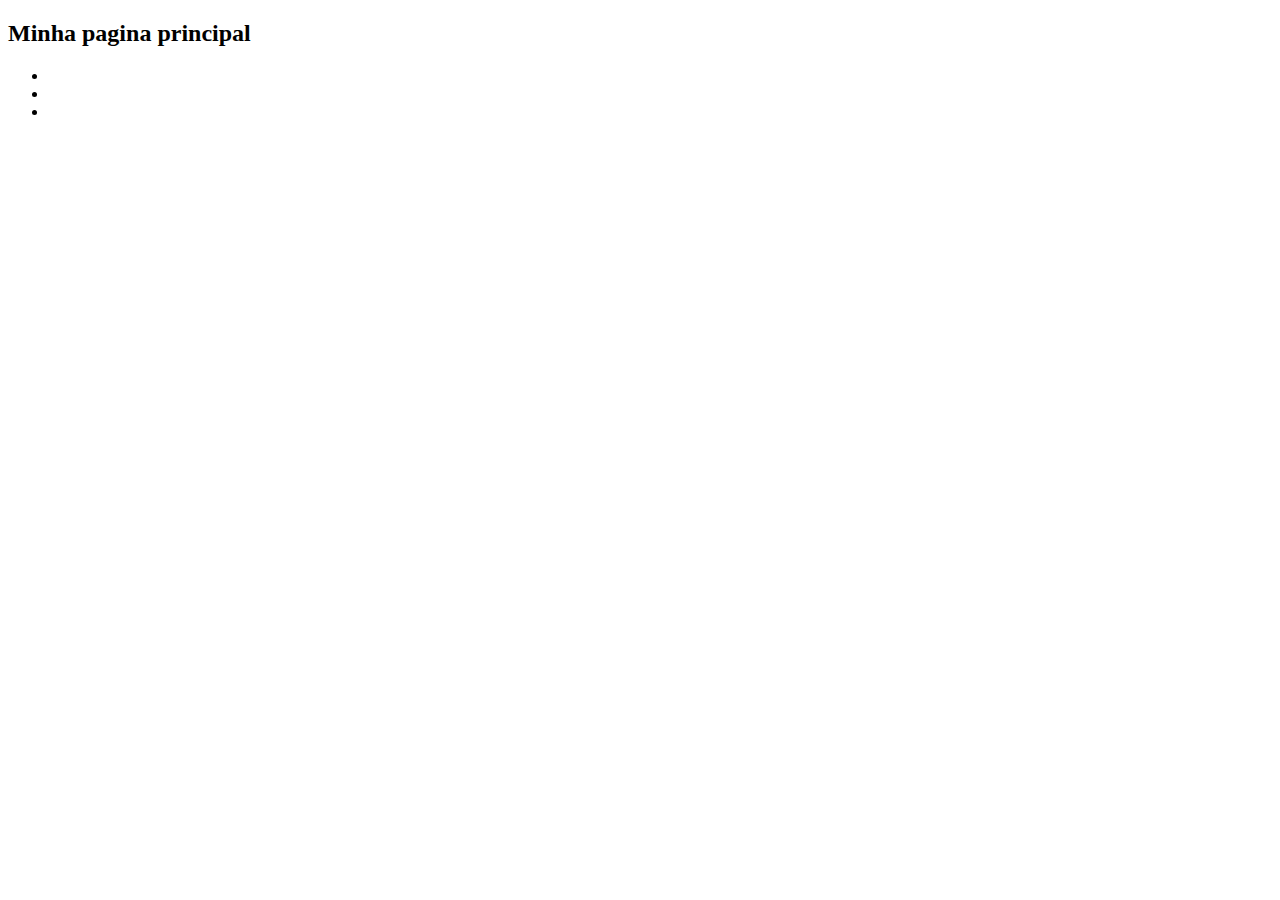
<file: index.html>
<!DOCTYPE html>
<html lang="pt-br">
<head>
    <meta charset="UTF-8">
    <meta name="viewport" content="width=device-width, initial-scale=1.0">
    <title>Home - FIAP</title>
</head>
<body>
    <h2>Minha pagina principal</h2>

    <ul>
        <li><a href=""></a></li>
        <li><a href=""></a></li>
        <li><a href=""></a></li>
    </ul>
</body>
</html>
</file>
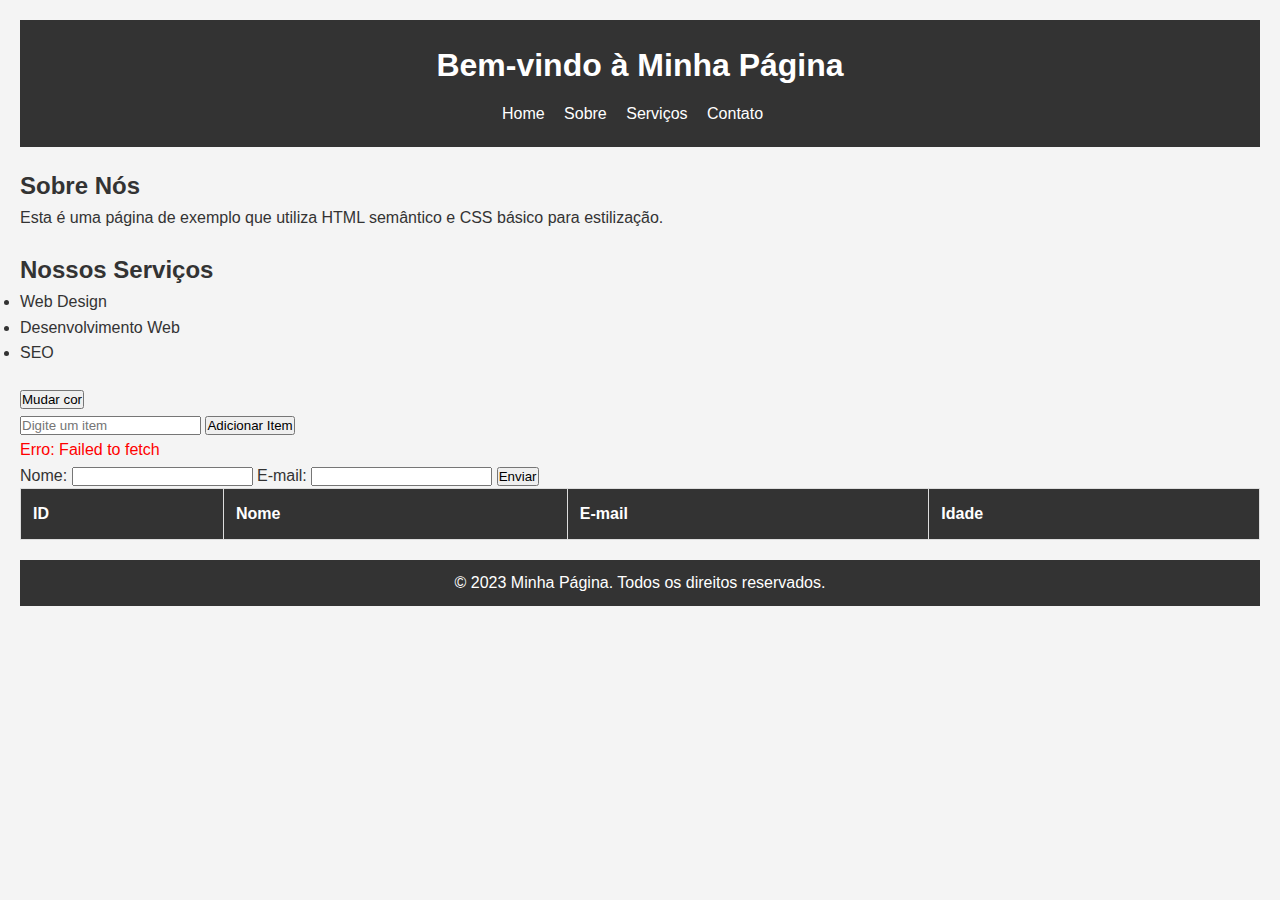
<file: atividade/index.html>
<!DOCTYPE html>
<html lang="pt-BR">
<head>
    <meta charset="UTF-8">
    <meta name="viewport" content="width=device-width, initial-scale=1.0">
    <title>Minha Página Semântica</title>
    <link rel="stylesheet" href="style.css">
</head>
<body>
    <header>
        <h1>Bem-vindo à Minha Página</h1>
        <nav>
            <ul>
                <li><a href="#">Home</a></li>
                <li><a href="#">Sobre</a></li>
                <li><a href="#">Serviços</a></li>
                <li><a href="#">Contato</a></li>
            </ul>
        </nav>
    </header>

    <main>
        <section id="content">
            <h2>Sobre Nós</h2>
            <p>Esta é uma página de exemplo que utiliza HTML semântico e CSS básico para estilização.</p>
        </section>

        <section>
            <h2>Nossos Serviços</h2>
            <ul>
                <li>Web Design</li>
                <li>Desenvolvimento Web</li>
                <li>SEO</li>
            </ul>
        </section>

        <!-- Botão para mudar a cor -->
        <button id="changeColorButton">Mudar cor</button>

        <div>
            <input type="text" id="newItemInput" placeholder="Digite um item">
            <button id="addItemButton">Adicionar Item</button>
        </div>

        <!-- Lista de itens -->
        <ul id="itemList"></ul>

        <div id="apiResponse">
            <p>Carregando mensagem...</p>
        </div>

        <form id="dataForm">
            <label for="name">Nome:</label>
            <input type="text" id="name" name="name" required>

            <label for="email">E-mail:</label>
            <input type="email" id="email" name="email" required>

            <button type="submit">Enviar</button>
        </form>

        <table id="usersTable">
            <thead>
                <tr>
                    <th>ID</th>
                    <th>Nome</th>
                    <th>E-mail</th>
                    <th>Idade</th>
                </tr>
            </thead>
            <tbody>
                <!-- As linhas serão adicionadas dinamicamente aqui -->
            </tbody>
        </table>
    </main>

    <footer>
        <p>&copy; 2023 Minha Página. Todos os direitos reservados.</p>
    </footer>

    <!-- Incluindo o arquivo JavaScript -->
    <script src="script.js"></script>
    <script src="script-2.js"></script>
    <script src="script-3.js"></script>
    <script src="crud.js"></script>
</body>
</html>
</file>
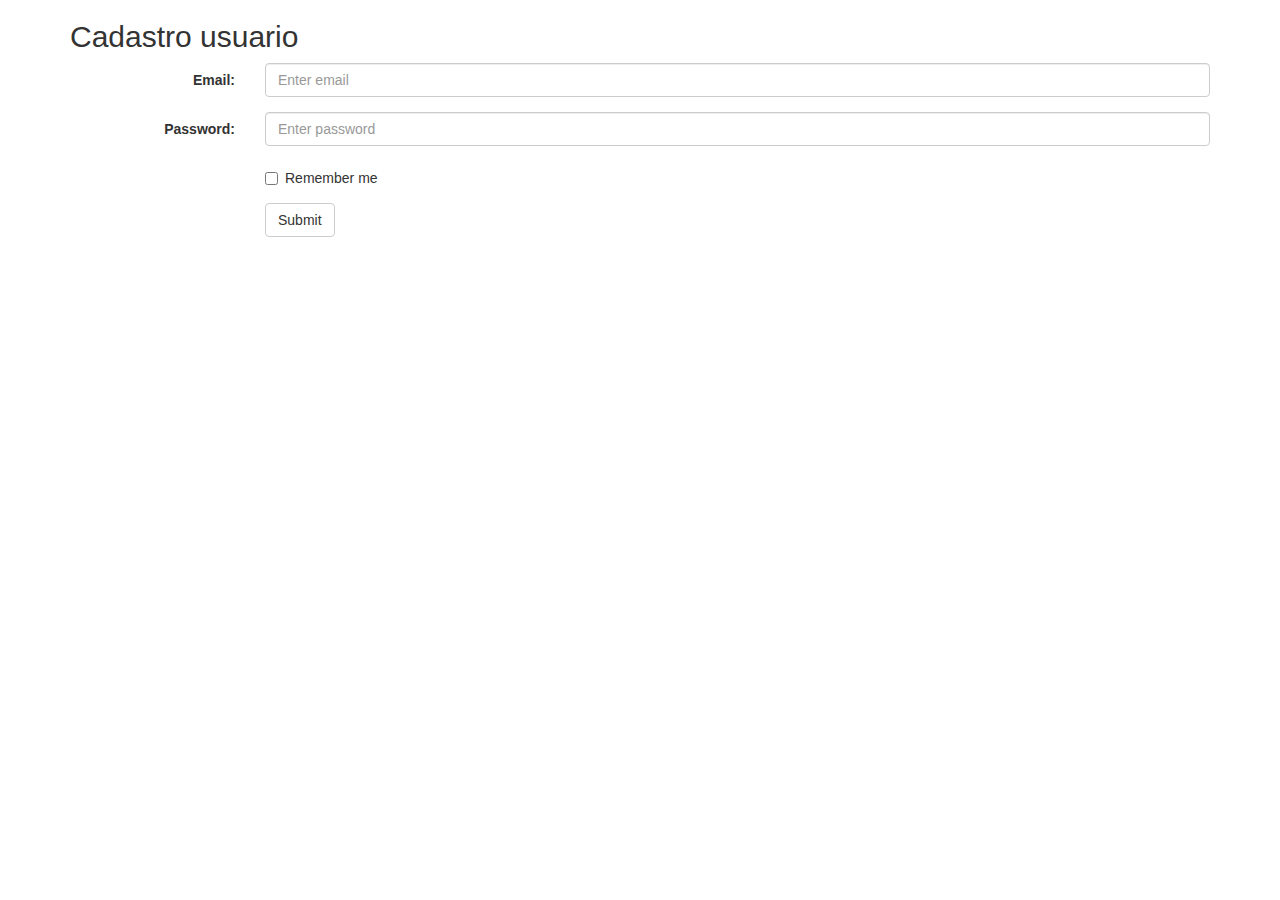
<file: cliente.html>
<!DOCTYPE html>
<html lang="pt-br">
<head>
    <meta charset="UTF-8">
    <meta name="viewport" content="width=device-width, initial-scale=1.0">
    <link rel="stylesheet" href="https://maxcdn.bootstrapcdn.com/bootstrap/3.4.1/css/bootstrap.min.css">
    <title>Document</title>
</head>
<body>
    <div class="container">
        <h2>Cadastro usuario</h2>
        <form class="form-horizontal" action="">
          <div class="form-group">
            <label class="control-label col-sm-2" for="email">Email:</label>
            <div class="col-sm-10">
              <input type="email" class="form-control" id="email" placeholder="Enter email" name="email">
            </div>
          </div>
          <div class="form-group">
            <label class="control-label col-sm-2" for="pwd">Password:</label>
            <div class="col-sm-10">          
              <input type="password" class="form-control" id="pwd" placeholder="Enter password" name="pwd">
            </div>
          </div>
          <div class="form-group">        
            <div class="col-sm-offset-2 col-sm-10">
              <div class="checkbox">
                <label><input type="checkbox" name="remember"> Remember me</label>
              </div>
            </div>
          </div>
          <div class="form-group">        
            <div class="col-sm-offset-2 col-sm-10">
              <button type="submit" class="btn btn-default">Submit</button>
            </div>
          </div>
        </form>
      </div>
</body>
</html>
</file>
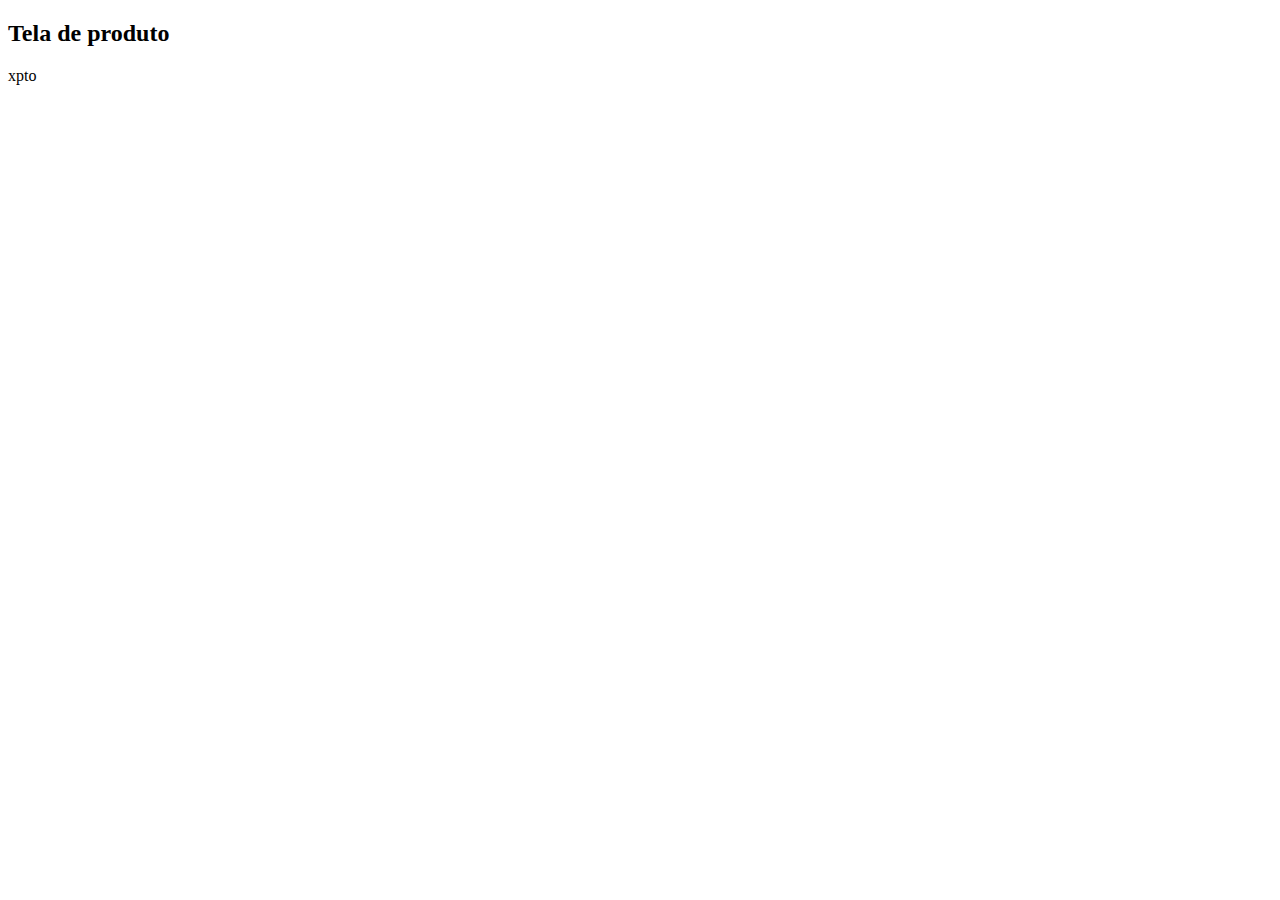
<file: produto.html>
<!DOCTYPE html>
<html lang="en">
<head>
    <meta charset="UTF-8">
    <meta name="viewport" content="width=device-width, initial-scale=1.0">
    <title>Produto</title>
</head>
<body>
    <h2>Tela de produto</h2>

    xpto
</body>
</html>
</file>
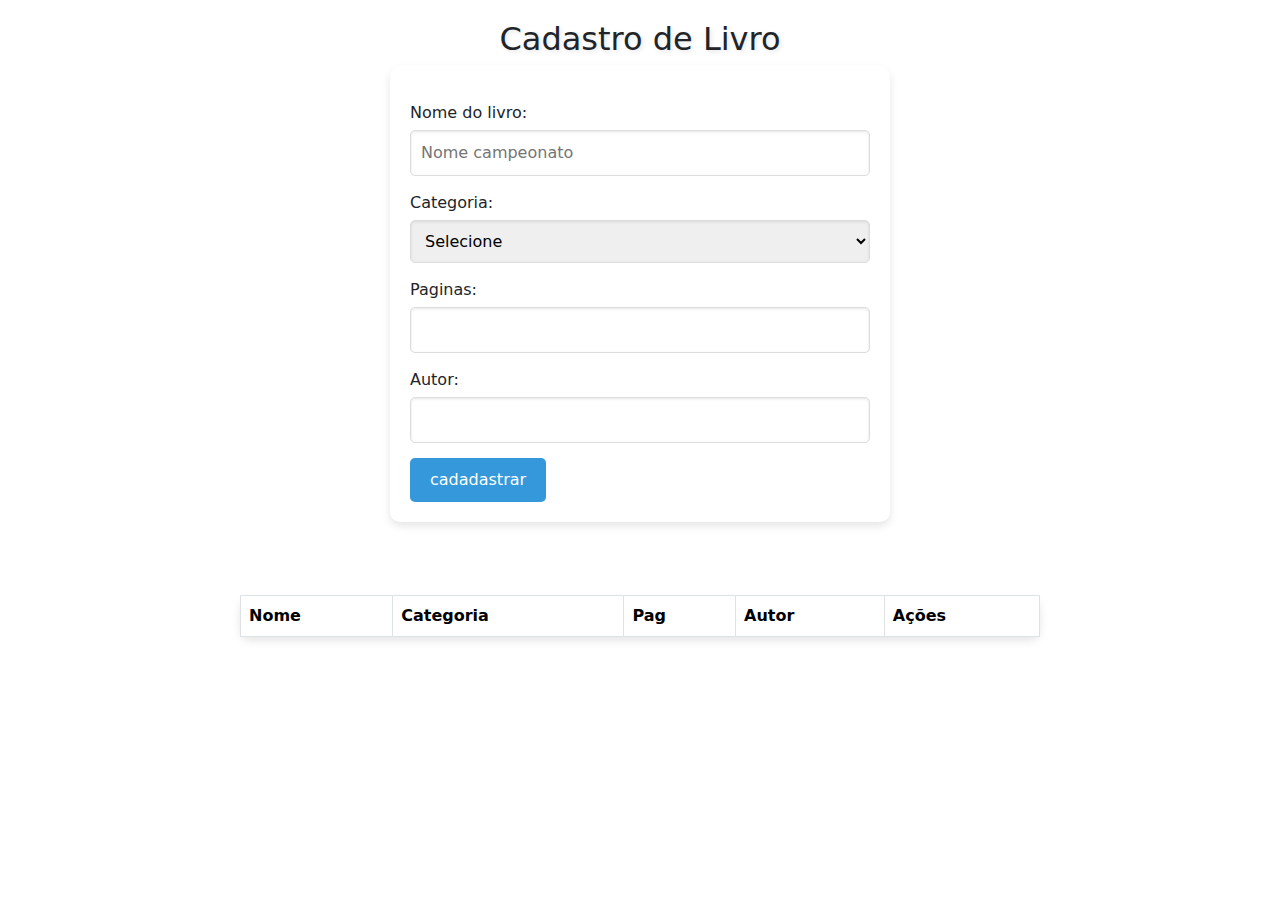
<file: cadastro-campeonatos-main/cadastro-campeonatos-main/campeonato.html>
<!DOCTYPE html>
<html lang="en">

<head>
  <meta charset="UTF-8" />
  <meta name="viewport" content="width=device-width, initial-scale=1.0" />
  <title>Cadastro de Livro</title>
  <link rel="stylesheet" href="./style.css">
  <link href="https://cdn.jsdelivr.net/npm/bootstrap@5.3.3/dist/css/bootstrap.min.css" rel="stylesheet"
    integrity="sha384-QWTKZyjpPEjISv5WaRU9OFeRpok6YctnYmDr5pNlyT2bRjXh0JMhjY6hW+ALEwIH" crossorigin="anonymous">
</head>

<body>
  <h2>Cadastro de Livro</h2>
  <form class="form-cadastro" id="formCampeonato">
    <p>
      Nome do livro:
      <input type="text" placeholder="Nome campeonato" id="nome" />
    </p>
    <p>
      Categoria:
      <select id="categoria">
        <option>Selecione</option>
        <option>Romance</option>
        <option>Ficção</option>
        <option>Poesia</option>
        <option>Drama</option>
        <option>Terror</option>
        <option>Outro</option>
      </select>
    </p>
    <p>
      Paginas:<input type="text" id="tipo">
    </p>
    <p>
      Autor: <input type="text" id="dataInicio" />
    </p>
    <input type="button" onclick="salvar(event)" value="cadadastrar" />
  </form>
  <hr />
  <table class="table table-bordered">
    <thead class="thead-dark">
      <tr>
        <th>Nome</th>
        <th>Categoria</th>
        <th>Pag</th>
        <th>Autor</th>
        <th>Ações</th>
      </tr>
    </thead>
    <tbody id="tbCampeonatos">
    </tbody>
  </table>
</body>
<script src="https://cdn.jsdelivr.net/npm/bootstrap@5.3.3/dist/js/bootstrap.bundle.min.js"
  integrity="sha384-YvpcrYf0tY3lHB60NNkmXc5s9fDVZLESaAA55NDzOxhy9GkcIdslK1eN7N6jIeHz" crossorigin="anonymous"></script>
<script type="text/javascript" src="campeonato.js">

</script>

</html>
</file>
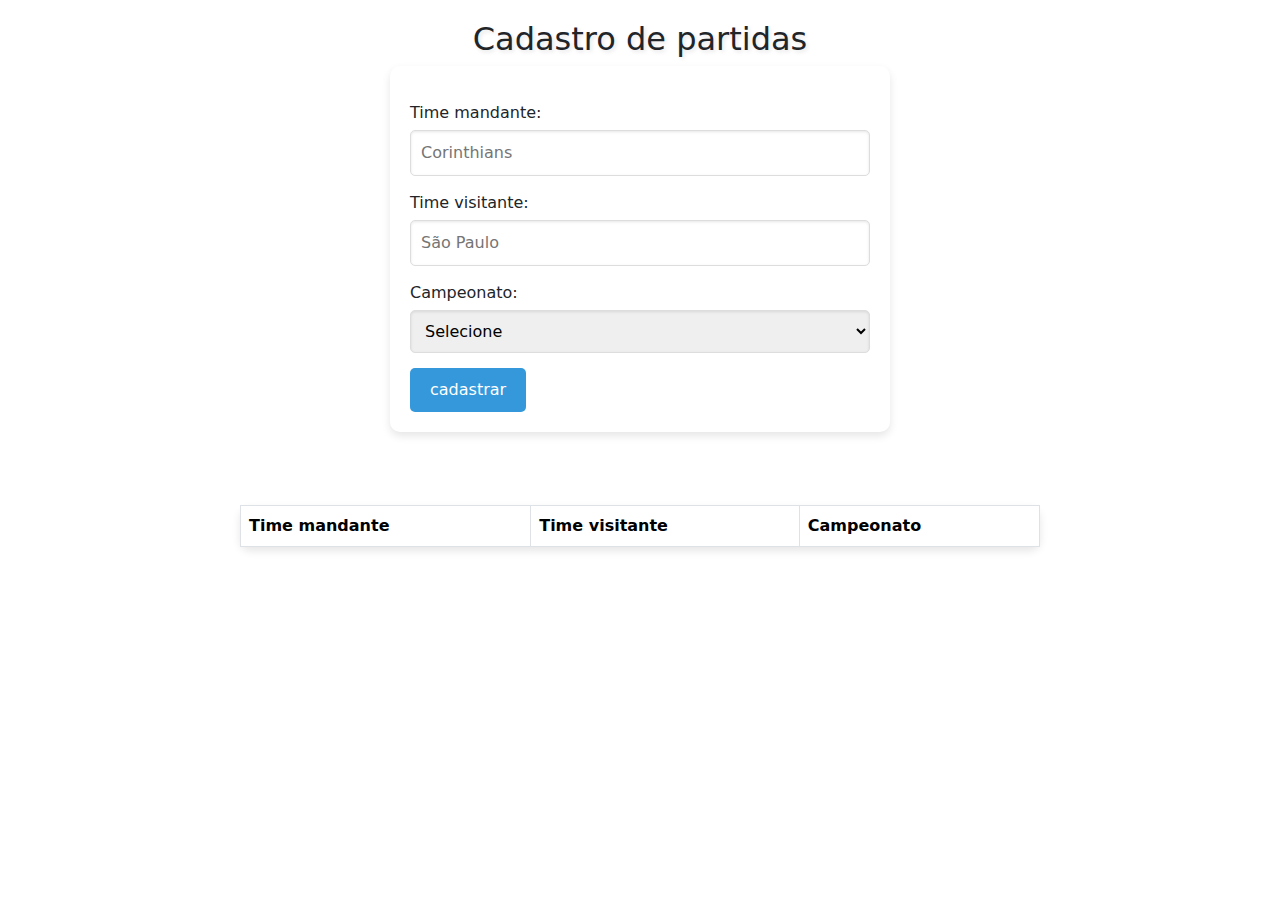
<file: cadastro-campeonatos-main/cadastro-campeonatos-main/partida/partida.html>
<!DOCTYPE html>
<html lang="en">
  <head>
    <meta charset="UTF-8" />
    <meta name="viewport" content="width=device-width, initial-scale=1.0" />
    <title>Cadastro de partida</title>
    <link rel="stylesheet" href="../style.css">
    <link href="https://cdn.jsdelivr.net/npm/bootstrap@5.3.3/dist/css/bootstrap.min.css" rel="stylesheet" integrity="sha384-QWTKZyjpPEjISv5WaRU9OFeRpok6YctnYmDr5pNlyT2bRjXh0JMhjY6hW+ALEwIH" crossorigin="anonymous">
  </head>
  <body>
    <h2>Cadastro de partidas</h2>
    <form class="form-cadastro" id="formPartida">
      <p>
        Time mandante:
        <input type="text" placeholder="Corinthians" id="timeMandante" />
      </p>
      <p>
        Time visitante:
        <input type="text" placeholder="São Paulo" id="timeVisitante" />
      </p>
      <p>
        Campeonato:
        <select id="campeonatos">
            <option disabled selected>Selecione</option>
        </select>
      </p> 
      <input type="button" onclick="salvarPartida(event)" value="cadastrar" />

    </form>

    <hr/>
    <table class="table table-bordered">
        <thead class="thead-dark">
            <tr>
                <th>Time mandante</th>
                <th>Time visitante</th>
                <th>Campeonato</th>
            </tr>
        </thead>
        <tbody id="tbPartidas">
        </tbody>
    </table>
  </body>
  <script src="https://cdn.jsdelivr.net/npm/bootstrap@5.3.3/dist/js/bootstrap.bundle.min.js" integrity="sha384-YvpcrYf0tY3lHB60NNkmXc5s9fDVZLESaAA55NDzOxhy9GkcIdslK1eN7N6jIeHz" crossorigin="anonymous"></script>
<script type="text/javascript" src="partida.js">

</script>
</html>
</file>
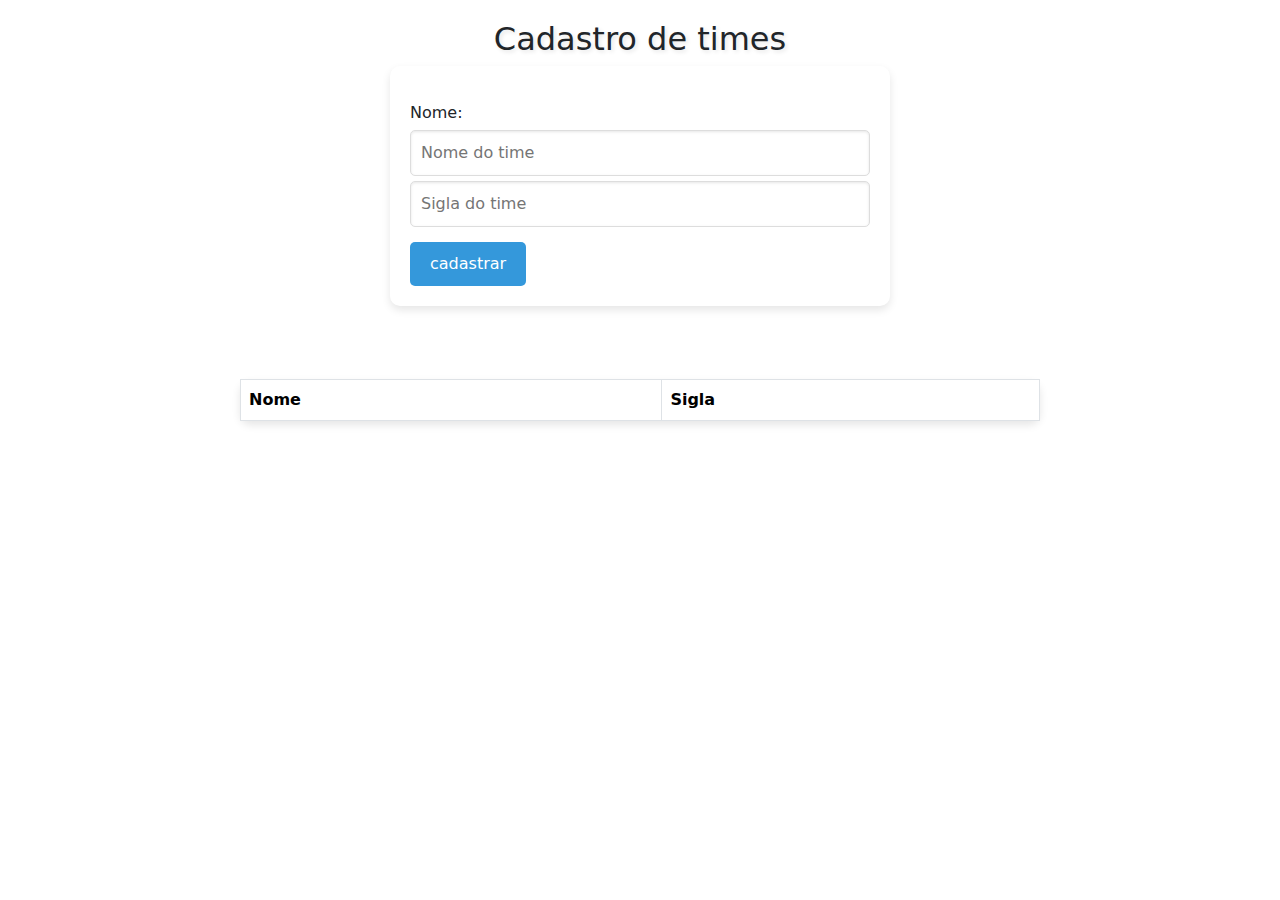
<file: cadastro-campeonatos-main/cadastro-campeonatos-main/time/time.html>
<!DOCTYPE html>
<html lang="en">
  <head>
    <meta charset="UTF-8" />
    <meta name="viewport" content="width=device-width, initial-scale=1.0" />
    <title>Cadastro de time</title>
    <link rel="stylesheet" href="../style.css">
    <link href="https://cdn.jsdelivr.net/npm/bootstrap@5.3.3/dist/css/bootstrap.min.css" rel="stylesheet" integrity="sha384-QWTKZyjpPEjISv5WaRU9OFeRpok6YctnYmDr5pNlyT2bRjXh0JMhjY6hW+ALEwIH" crossorigin="anonymous">
  </head>
  <body>
    <h2>Cadastro de times</h2>
    <form class="form-cadastro" id="formTime">
      <p>
        Nome:
        <input type="text" placeholder="Nome do time" id="nome-time" />
        <input type="text" placeholder="Sigla do time" id="sigla-time" />
      </p>

      <input type="button" onclick="salvarTime(event)" value="cadastrar" />
    </form>
<hr/>
    <table class="table table-bordered">
        <thead class="thead-dark">
            <tr>
                <th>Nome</th>
                <th>Sigla</th>
            </tr>
        </thead>
        <tbody id="tbTimes">
        </tbody>
    </table>
  </body>
  <script src="https://cdn.jsdelivr.net/npm/bootstrap@5.3.3/dist/js/bootstrap.bundle.min.js" integrity="sha384-YvpcrYf0tY3lHB60NNkmXc5s9fDVZLESaAA55NDzOxhy9GkcIdslK1eN7N6jIeHz" crossorigin="anonymous"></script>
<script type="text/javascript" src="time.js">

</script>
</html>
</file>
<file: cadastro-campeonatos-main/cadastro-campeonatos-main/style.css>
/* Estilos gerais */
body {
    font-family: 'Arial', sans-serif;
    background-color: #f4f4f9;
    color: #333;
    margin: 0;
    padding: 20px;
    display: flex;
    flex-direction: column;
    align-items: center;
}

h2 {
    color: #2c3e50;
    font-size: 2.5em;
    margin-bottom: 20px;
    text-shadow: 2px 2px 4px rgba(0, 0, 0, 0.1);
}

/* Estilos do formulário */
form.form-cadastro {
    background-color: #ffffff;
    padding: 20px;
    border-radius: 10px;
    box-shadow: 0 4px 8px rgba(0, 0, 0, 0.1);
    width: 100%;
    max-width: 500px;
    margin-bottom: 20px;
}

form.form-cadastro p {
    margin: 15px 0;
}

form.form-cadastro input[type="text"],
form.form-cadastro input[type="date"],
form.form-cadastro select {
    width: 100%;
    padding: 10px;
    margin-top: 5px;
    border: 1px solid #ddd;
    border-radius: 5px;
    font-size: 1em;
    box-shadow: inset 0 1px 3px rgba(0, 0, 0, 0.1);
}

form.form-cadastro input[type="button"] {
    background-color: #3498db;
    color: white;
    border: none;
    padding: 10px 20px;
    border-radius: 5px;
    cursor: pointer;
    font-size: 1em;
    transition: background-color 0.3s ease;
}

form.form-cadastro input[type="button"]:hover {
    background-color: #2980b9;
}

/* Estilos da tabela */
table {
    width: 100%;
    max-width: 800px;
    border-collapse: collapse;
    margin-top: 20px;
    background-color: #ffffff;
    border-radius: 10px;
    box-shadow: 0 4px 8px rgba(0, 0, 0, 0.1);
}

table th, table td {
    padding: 12px;
    text-align: left;
    border-bottom: 1px solid #ddd;
}

table th {
    background-color: #3498db;
    color: white;
    font-weight: bold;
}

table tr:hover {
    background-color: #f1f1f1;
}

/* Estilos responsivos */
@media (max-width: 600px) {
    form.form-cadastro {
        padding: 15px;
    }

    table th, table td {
        padding: 8px;
    }
}
</file>
<file: atividade/style.css>
/* Reset básico */
* {
    margin: 0;
    padding: 0;
    box-sizing: border-box;
}

body {
    font-family: Arial, sans-serif;
    line-height: 1.6;
    background-color: #f4f4f4;
    color: #333;
    padding: 20px;
}

header {
    background-color: #333;
    color: #fff;
    padding: 20px 0;
    text-align: center;
}

header h1 {
    margin-bottom: 10px;
}

nav ul {
    list-style: none;
    padding: 0;
}

nav ul li {
    display: inline;
    margin-right: 15px;
}

nav ul li a {
    color: #fff;
    text-decoration: none;
}

main {
    margin: 20px 0;
}

section {
    margin-bottom: 20px;
}

footer {
    background-color: #333;
    color: #fff;
    text-align: center;
    padding: 10px 0;
    margin-top: 20px;
}

body {
    font-family: Arial, sans-serif;
    background-color: #f4f4f4;
    color: #333;
    margin: 0;
    padding: 20px;
}

header {
    background-color: #333;
    color: #fff;
    padding: 20px;
    text-align: center;
}

main {
    margin: 20px 0;
}

table {
    width: 100%;
    border-collapse: collapse;
    background-color: #fff;
}

table th, table td {
    padding: 12px;
    text-align: left;
    border: 1px solid #ddd;
}

table th {
    background-color: #333;
    color: #fff;
}

table tr:nth-child(even) {
    background-color: #f9f9f9;
}

table tr:hover {
    background-color: #f1f1f1;
}

footer {
    background-color: #333;
    color: #fff;
    text-align: center;
    padding: 10px;
    margin-top: 20px;
}
</file>
